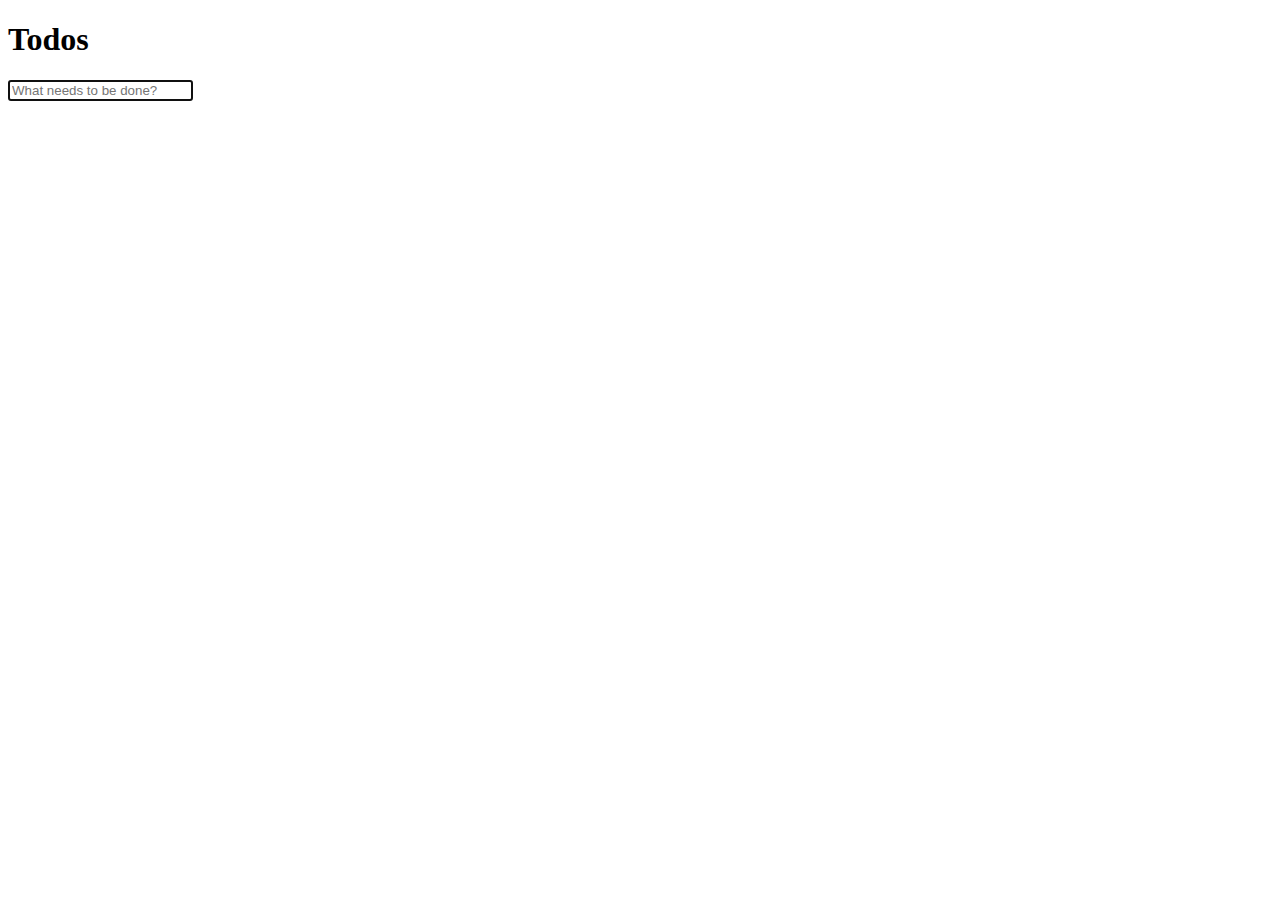
<file: backbonejs_todolist/index.html>
<!DOCTYPE html>
<html>
<head>
  <meta charset="UTF-8">
  
  <title>To-do App in Backbone.js</title>
  
  <script src="resources/jquery.min.js" type="text/javascript"></script>
  <script src="resources/underscore-min.js" type="text/javascript"></script>
  <script src="resources/backbone-min.js" type="text/javascript"></script>
  <script src="resources/backbone.localStorage-min.js" type="text/javascript"></script>  

  <link href="css/css.css" rel="stylesheet">
</head>
<body>

  <section id="todoapp">
    <header id="header">
      <h1>Todos</h1>
      <input id="new-todo" placeholder="What needs to be done?" autofocus>
    </header>
    <section id="main">
      <ul id="todo-list"></ul>
    </section>
  </section>
  
  <!-- Templates -->
  <script type="text/template" id="item-template">
    <div class="view">
      <input class="toggle" type="checkbox">
      <label><%- title %></label>
    </div>
  </script>  
  
  <script src="app/app.js" type="text/javascript"></script>
  
</body>
</html>
</file>
<file: backbonejs_todolist/css/css.css>
/* Hides bullet points from todo list */
#todoapp ul {
	list-style-type: none;
}
</file>
